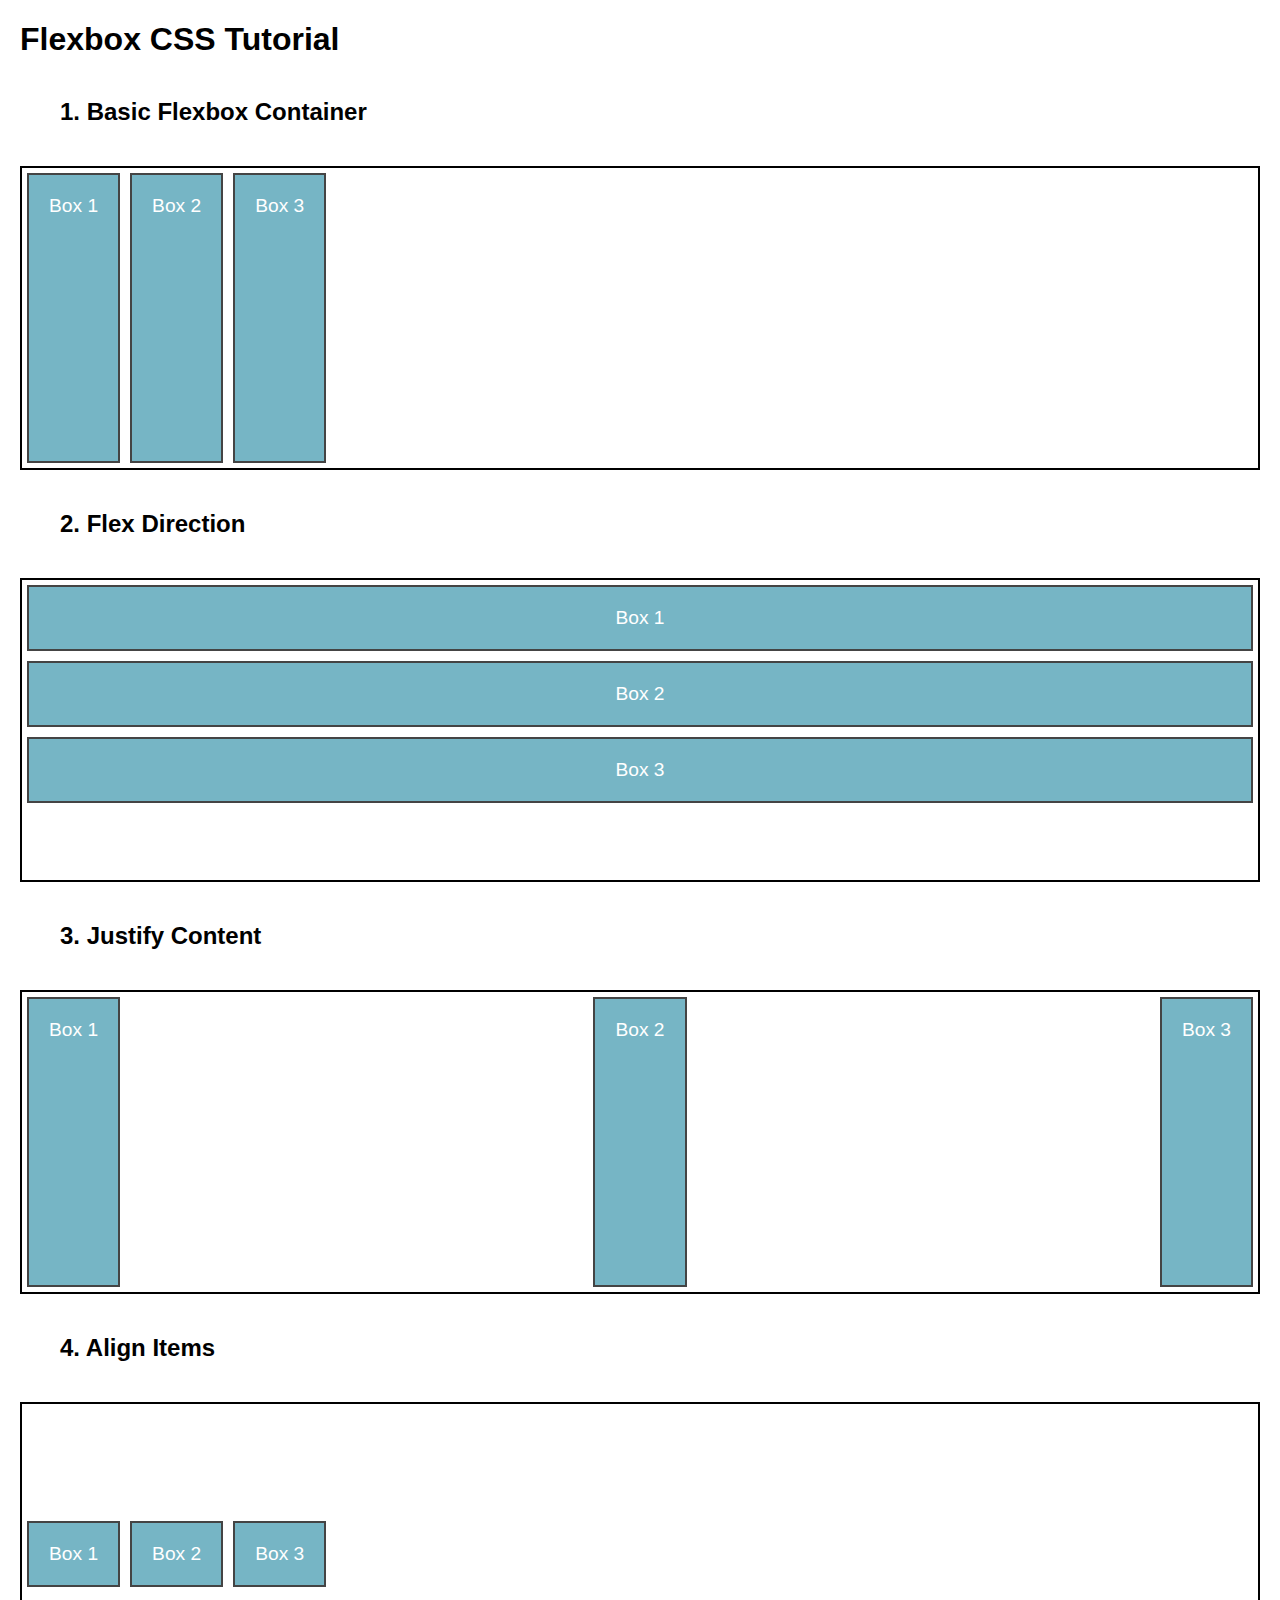
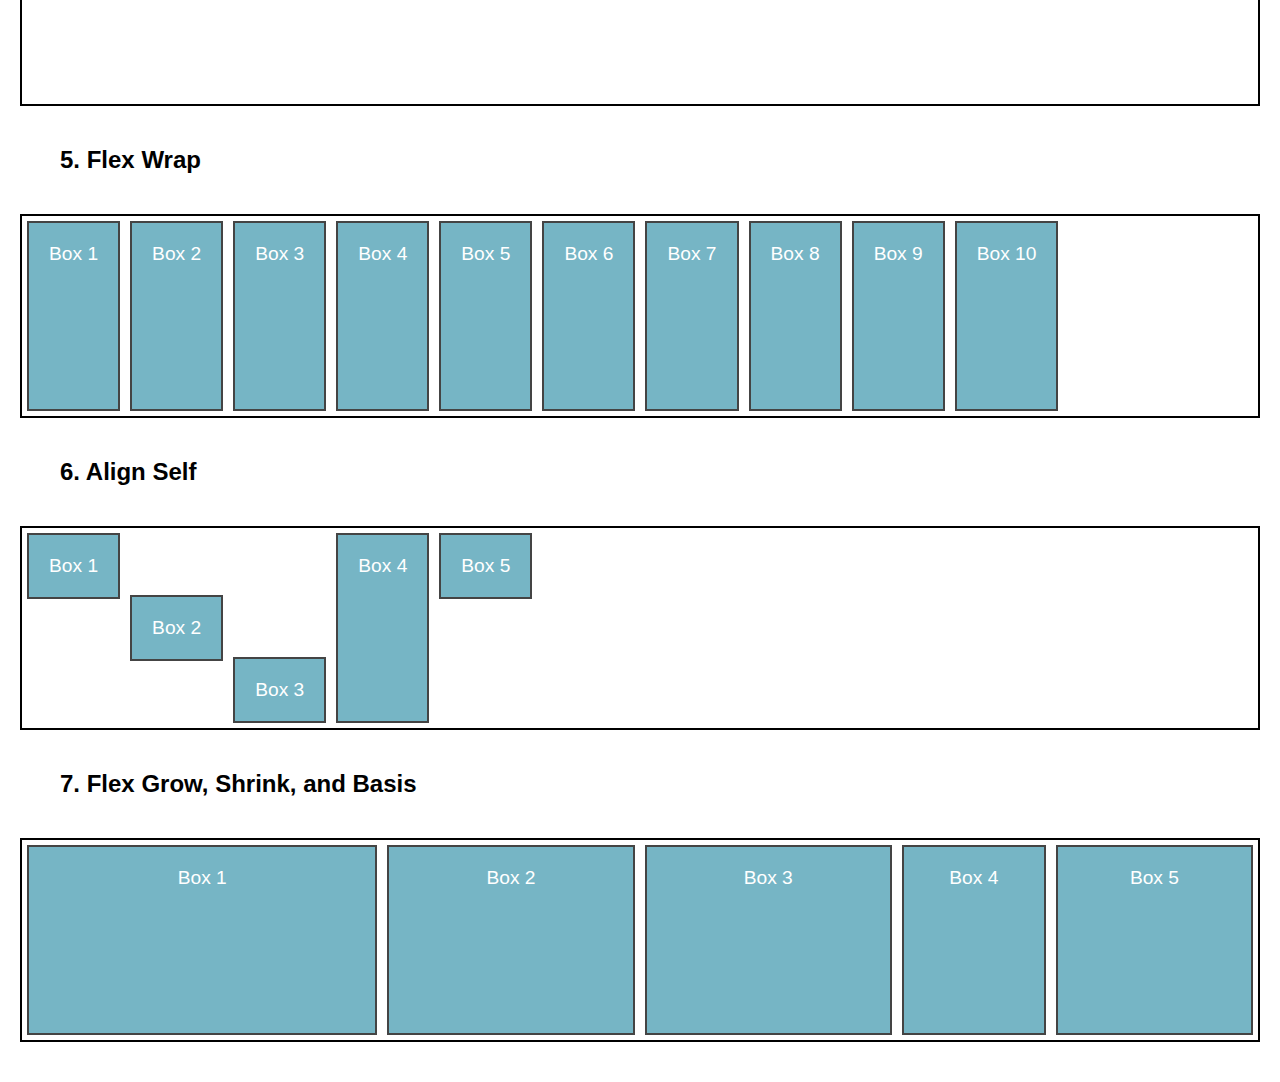
<file: index.html>
<!DOCTYPE html>
<html lang="en">
<head>
    <meta charset="UTF-8">
    <meta name="viewport" content="width=device-width, initial-scale=1.0">
    <title>Flexbox Tutorial</title>
    <link rel="stylesheet" href="style.css">

</head>

<!-- testing comment change for git/hub 1 -->
<!--- testing: add repository to github "flexbox-layout" --->

<body>
    <h1>Flexbox CSS Tutorial</h1>

    <h2>1. Basic Flexbox Container</h2>
    <div class="container">
        <div class="box">Box 1</div>
        <div class="box">Box 2</div>
        <div class="box">Box 3</div>
    </div>

    <h2>2. Flex Direction</h2>
    <div class="container" style="flex-direction: column;">
        <div class="box">Box 1</div>
        <div class="box">Box 2</div>
        <div class="box">Box 3</div>
    </div>

    <h2>3. Justify Content</h2>
    <div class="container" style="justify-content: space-between;">
        <div class="box">Box 1</div>
        <div class="box">Box 2</div>
        <div class="box">Box 3</div>
    </div>

    <h2>4. Align Items</h2>
    <div class="container" style="align-items: center;">
        <div class="box">Box 1</div>
        <div class="box">Box 2</div>
        <div class="box">Box 3</div>
    </div>

    <h2>5. Flex Wrap</h2>
    <div class="container" style="flex-wrap: wrap; height: 200px;">
        <div class="box">Box 1</div>
        <div class="box">Box 2</div>
        <div class="box">Box 3</div>
        <div class="box">Box 4</div>
        <div class="box">Box 5</div>
        <div class="box">Box 6</div>
        <div class="box">Box 7</div>
        <div class="box">Box 8</div>
        <div class="box">Box 9</div>
        <div class="box">Box 10</div>
    </div>

    <h2>6. Align Self</h2>
    <div class="container" style="height: 200px;">
        <div class="box" style="align-self: flex-start;">Box 1</div>
        <div class="box" style="align-self: center;">Box 2</div>
        <div class="box" style="align-self: flex-end;">Box 3</div>
        <div class="box" style="align-self: stretch;">Box 4</div>
        <div class="box" style="align-self: baseline;">Box 5</div>
    </div>

    <h2>7. Flex Grow, Shrink, and Basis</h2>    
    <div class="container" style="height: 200px;">
        <div class="box" style="flex-grow: 2; flex-shrink: 1; flex-basis: 100px;">Box 1</div>
        <div class="box" style="flex-grow: 1; flex-shrink: 1; flex-basis: 100px;">Box 2</div>
        <div class="box" style="flex-grow: 1; flex-shrink: 0; flex-basis: 100px;">Box 3</div>
        <div class="box" style="flex-grow: 0; flex-shrink: 1; flex-basis: 100px;">Box 4</div>
        <div class="box" style="flex-grow: 1; flex-shrink: 1; flex-basis: 50px;">Box 5</div>
    </div>

    



    
</body>
</html>
</file>
<file: style.css>
body {
            font-family: Arial, sans-serif;
            margin: 20px;
        }
        .container {
            display: flex;
            border: 2px solid #000;
            height: 300px;
            margin-bottom: 40px;
        }
        .box {
            background-color: #76b5c5;
            border: 2px solid #444;
            color: white;
            padding: 20px;
            font-size: 1.2rem;
            text-align: center;
            margin: 5px;
        }

        h2, h3 {
            margin: 40px;
        }

        /* testing: add to repository in github "flexbox-layout".
        */
</file>
